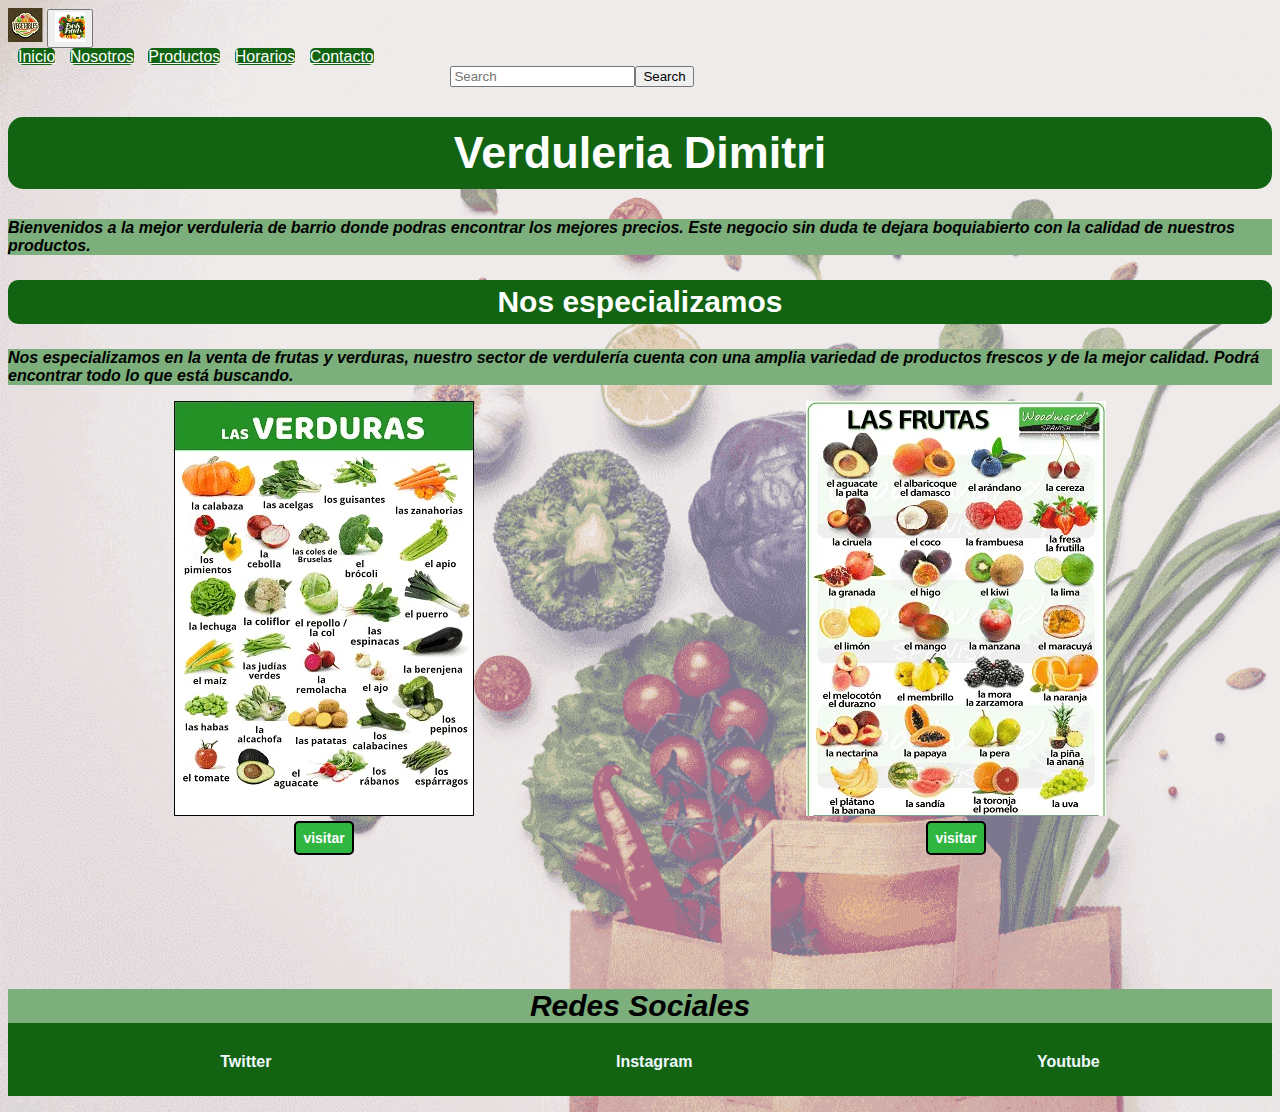
<file: index.html>
<!DOCTYPE html>
<html lang="en">
    <head>
        <meta charset="UTF-8">
        <meta http-equiv="X-UA-Compatible" content="IE=edge">
        <meta name="viewport" content="width=device-width, initial-scale=1.0">
        <title>Verduleria Dimitri | Frutas y Verduras Frescas de Calidad</title>
        <link href="https://cdn.jsdelivr.net/npm/bootstrap@5.3.0-alpha3/dist/css/bootstrap.min.css" rel="stylesheet" integrity="sha384-KK94CHFLLe+nY2dmCWGMq91rCGa5gtU4mk92HdvYe+M/SXH301p5ILy+dN9+nJOZ" crossorigin="anonymous">
        <link rel="stylesheet" href="./css/style.css">
        <link rel="icon" type="image/png" href="./images/verduleria.png">
    </head>
    
    <body>
        <header>  
            <nav class="navbar navbar-expand-lg bg-body-tertiary">
                <div class="container-fluid">
                    <a class="navbar-brand" href="./index.html"><img src="./images/logo-verduleria.png" alt="muchas verduras con la palabra vegetales"></a>
                    <button class="navbar-toggler" type="button" data-bs-toggle="collapse" data-bs-target="#navbarNavAltMarkup" aria-controls="navbarNavAltMarkup" aria-expanded="false" aria-label="Toggle navigation">
                        <img src="./images/hamburguesa-icono.png" alt="icono de frutas y verduras">
                    </button>
                    <div class="collapse navbar-collapse" id="navbarNavAltMarkup">
                        <div class="navbar-nav">
                            <a class="nav-link nav-mio" href="./index.html">Inicio</a>
                            <a class="nav-link nav-mio" href="./pages/nosotros.html">Nosotros</a>
                            <a class="nav-link nav-mio" href="./pages/productos.html">Productos</a>
                            <a class="nav-link nav-mio" href="./pages/horarios.html">Horarios</a>
                            <a class="nav-link nav-mio" href="./pages/contacto.html">Contacto</a>
                        </div>   
                    </div>
                    <div class="container-fluid">
                        <form class="d-flex d-flex-mio" role="search">
                            <input class="form-control me-2" type="search" placeholder="Search" aria-label="Search">
                            <button class="btn btn-outline-success" type="submit">Search</button>
                        </form>
                    </div>
                </div>
              </nav>
        </header>

        <main>

            <h1>Verduleria Dimitri</h1>
            <p>Bienvenidos a la mejor verduleria de barrio donde podras encontrar los mejores precios. Este negocio sin duda te dejara boquiabierto con la calidad de nuestros productos. </p>

            <h2> Nos especializamos</h2>
            <p>Nos especializamos en la venta de frutas y verduras, nuestro sector de verdulería cuenta con una amplia variedad de productos frescos y de la mejor calidad. Podrá encontrar todo lo que está buscando.</p>
        <div class="grid-section">
            <section class="flex-imagen-inicio">
                <img src="./images/verduras.webp" alt="verduras con sus nombres">
                <a class="boton" href="./pages/productos.html">visitar</a>
            </section>
    
            <section class="flex-imagen-inicio">
                <img src="./images/frutas.webp" alt="frutas con sus nombres">
                <a class="boton" href="./pages/productos.html">visitar</a>
            </section>
        </div>
        </main>
        <footer class="footer">
            <p>Redes Sociales</p>
                <ul class="flex-redes-sociales">
                    <li><a href="https://www.twitter.com" target="_blank">Twitter</a></li>
                    <li><a href="https://instagram.com" target="_blank">Instagram</a></li>
                    <li><a href="https://youtube.com" target="_blank">Youtube</a></li>
                </ul>
        </footer>
        <script src="https://cdn.jsdelivr.net/npm/bootstrap@5.3.0-alpha3/dist/js/bootstrap.bundle.min.js" integrity="sha384-ENjdO4Dr2bkBIFxQpeoTz1HIcje39Wm4jDKdf19U8gI4ddQ3GYNS7NTKfAdVQSZe" crossorigin="anonymous"></script>
    </body>
</html>
</file>
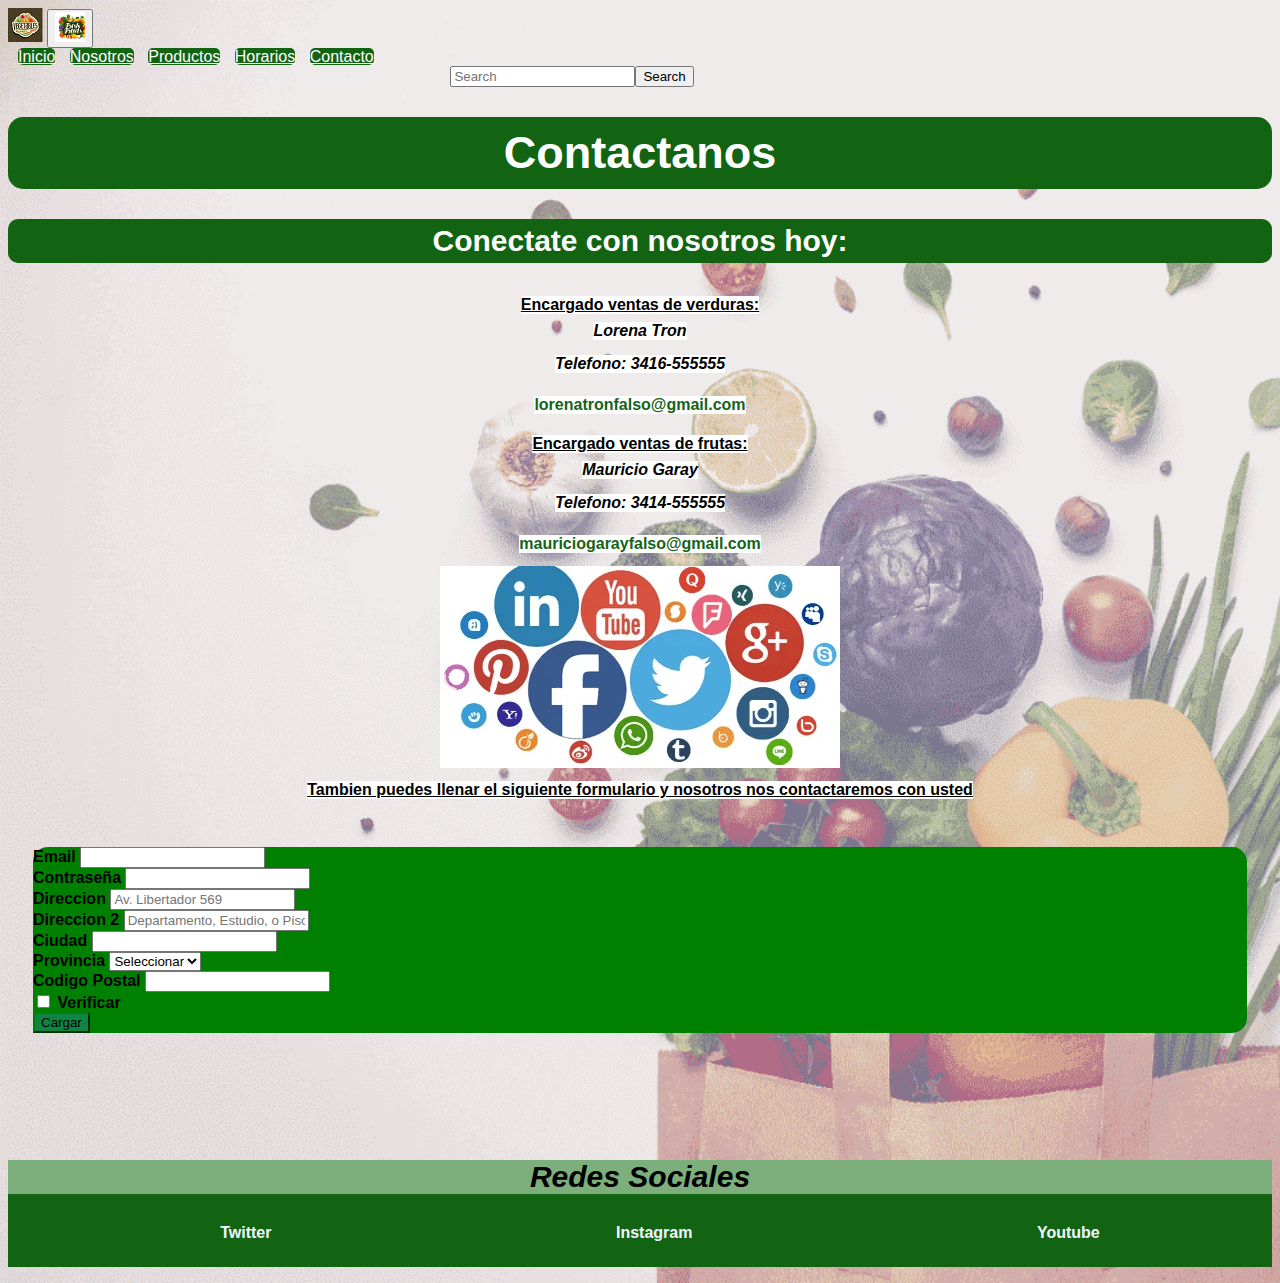
<file: pages/contacto.html>
<!DOCTYPE html>
<html lang="en">
    <head>
        <meta charset="UTF-8">
        <meta http-equiv="X-UA-Compatible" content="IE=edge">
        <meta name="viewport" content="width=device-width, initial-scale=1.0">
        <title>Contacta con Dimitri | Frutas y Verduras frescas a tu alcance</title>
        <link href="https://cdn.jsdelivr.net/npm/bootstrap@5.3.0-alpha3/dist/css/bootstrap.min.css" rel="stylesheet" integrity="sha384-KK94CHFLLe+nY2dmCWGMq91rCGa5gtU4mk92HdvYe+M/SXH301p5ILy+dN9+nJOZ" crossorigin="anonymous">
        <link rel="stylesheet" href="../css/style.css">
        <link rel="icon" type="image/png" href="../images/verduleria.png">
    </head>
    <body>
        <header>
            <nav class="navbar navbar-expand-lg bg-body-tertiary">
                <div class="container-fluid">
                    <a class="navbar-brand" href="../index.html"><img src="../images/logo-verduleria.png" alt="muchas verduras con la palabra vegetales"></a>
                    <button class="navbar-toggler" type="button" data-bs-toggle="collapse" data-bs-target="#navbarNavAltMarkup" aria-controls="navbarNavAltMarkup" aria-expanded="false" aria-label="Toggle navigation">
                      <img src="../images/hamburguesa-icono.png" alt="icono de frutas y verduras">
                    </button>
                    <div class="collapse navbar-collapse" id="navbarNavAltMarkup">
                        <div class="navbar-nav">
                            <a class="nav-link nav-mio" href="../index.html">Inicio</a>
                            <a class="nav-link nav-mio" href="./nosotros.html">Nosotros</a>
                            <a class="nav-link nav-mio" href="./productos.html">Productos</a>
                            <a class="nav-link nav-mio" href="./horarios.html">Horarios</a>
                            <a class="nav-link nav-mio" href="./contacto.html">Contacto</a>
                        </div>
                    </div>
                    <div class="container-fluid">
                        <form class="d-flex d-flex-mio" role="search">
                            <input class="form-control me-2" type="search" placeholder="Search" aria-label="Search">
                            <button class="btn btn-outline-success" type="submit">Search</button>
                        </form>
                    </div>
                </div>
            </nav>
        </header>
        
        <main>
            <h1>Contactanos</h1>
            <h2>Conectate con nosotros hoy:</h2>
            <section class="flex-section-contacto">
                <h4>Encargado ventas de verduras:</h4>
                <p>Lorena Tron</p>
                <p>Telefono: 3416-555555</p>
                <a href="https://www.gmail.com" target="_blank">lorenatronfalso@gmail.com</a>
            </section>
            <section class="flex-section-contacto">
                <h4>Encargado ventas de frutas:</h4>
                <p>Mauricio Garay</p>
                <p>Telefono: 3414-555555</p>
                <a href="https://www.gmail.com" target="_blank">mauriciogarayfalso@gmail.com</a>
            </section>
            <section class="flex-section-contacto">
            <img class="logo-redes" src="../images/redes-sociales-corregido.webp" alt="muchos iconos de distintas redes sociales" >
            </section>
            <section class="flex-section-contacto">
                <h4>Tambien puedes llenar el siguiente formulario y nosotros nos contactaremos con usted</h4>
            </section>
        <div class="estilo-formulario-contacto">
            <form class="row g-3">
                <div class="col-md-6">
                  <label for="inputEmail4" class="form-label">Email</label>
                  <input type="email" class="form-control" id="inputEmail4">
                </div>
                <div class="col-md-6">
                  <label for="inputPassword4" class="form-label">Contraseña</label>
                  <input type="password" class="form-control" id="inputPassword4">
                </div>
                <div class="col-12">
                  <label for="inputAddress" class="form-label">Direccion</label>
                  <input type="text" class="form-control" id="inputAddress" placeholder="Av. Libertador 569">
                </div>
                <div class="col-12">
                  <label for="inputAddress2" class="form-label">Direccion 2</label>
                  <input type="text" class="form-control" id="inputAddress2" placeholder="Departamento, Estudio, o Piso">
                </div>
                <div class="col-md-6">
                  <label for="inputCity" class="form-label">Ciudad</label>
                  <input type="text" class="form-control" id="inputCity">
                </div>
                <div class="col-md-4">
                  <label for="inputState" class="form-label">Provincia</label>
                  <select id="inputState" class="form-select">
                    <option selected>Seleccionar</option>
                    <option>...</option>
                  </select>
                </div>
                <div class="col-md-2">
                  <label for="inputZip" class="form-label">Codigo Postal</label>
                  <input type="text" class="form-control" id="inputZip">
                </div>
                <div class="col-12">
                  <div class="form-check">
                    <input class="form-check-input form-check-input-mio" type="checkbox" id="gridCheck">
                    <label class="form-check-label" for="gridCheck">
                      Verificar
                    </label>
                  </div>
                </div>
                <div class="col-12">
                  <button type="submit" class="btn btn-primary btn-primary-mio">Cargar</button>
                </div>
              </form>
        </div>
    </main>
        
        <footer class="footer">
            <p>Redes Sociales</p>
                <ul class="flex-redes-sociales">
                    <li><a href="https://www.twitter.com" target="_blank">Twitter</a></li>
                    <li><a href="https://instagram.com" target="_blank">Instagram</a></li>
                    <li><a href="https://youtube.com" target="_blank">Youtube</a></li>
                </ul>
        </footer>
        <script src="https://cdn.jsdelivr.net/npm/bootstrap@5.3.0-alpha3/dist/js/bootstrap.bundle.min.js" integrity="sha384-ENjdO4Dr2bkBIFxQpeoTz1HIcje39Wm4jDKdf19U8gI4ddQ3GYNS7NTKfAdVQSZe" crossorigin="anonymous"></script>
    </body>
</html>
</file>
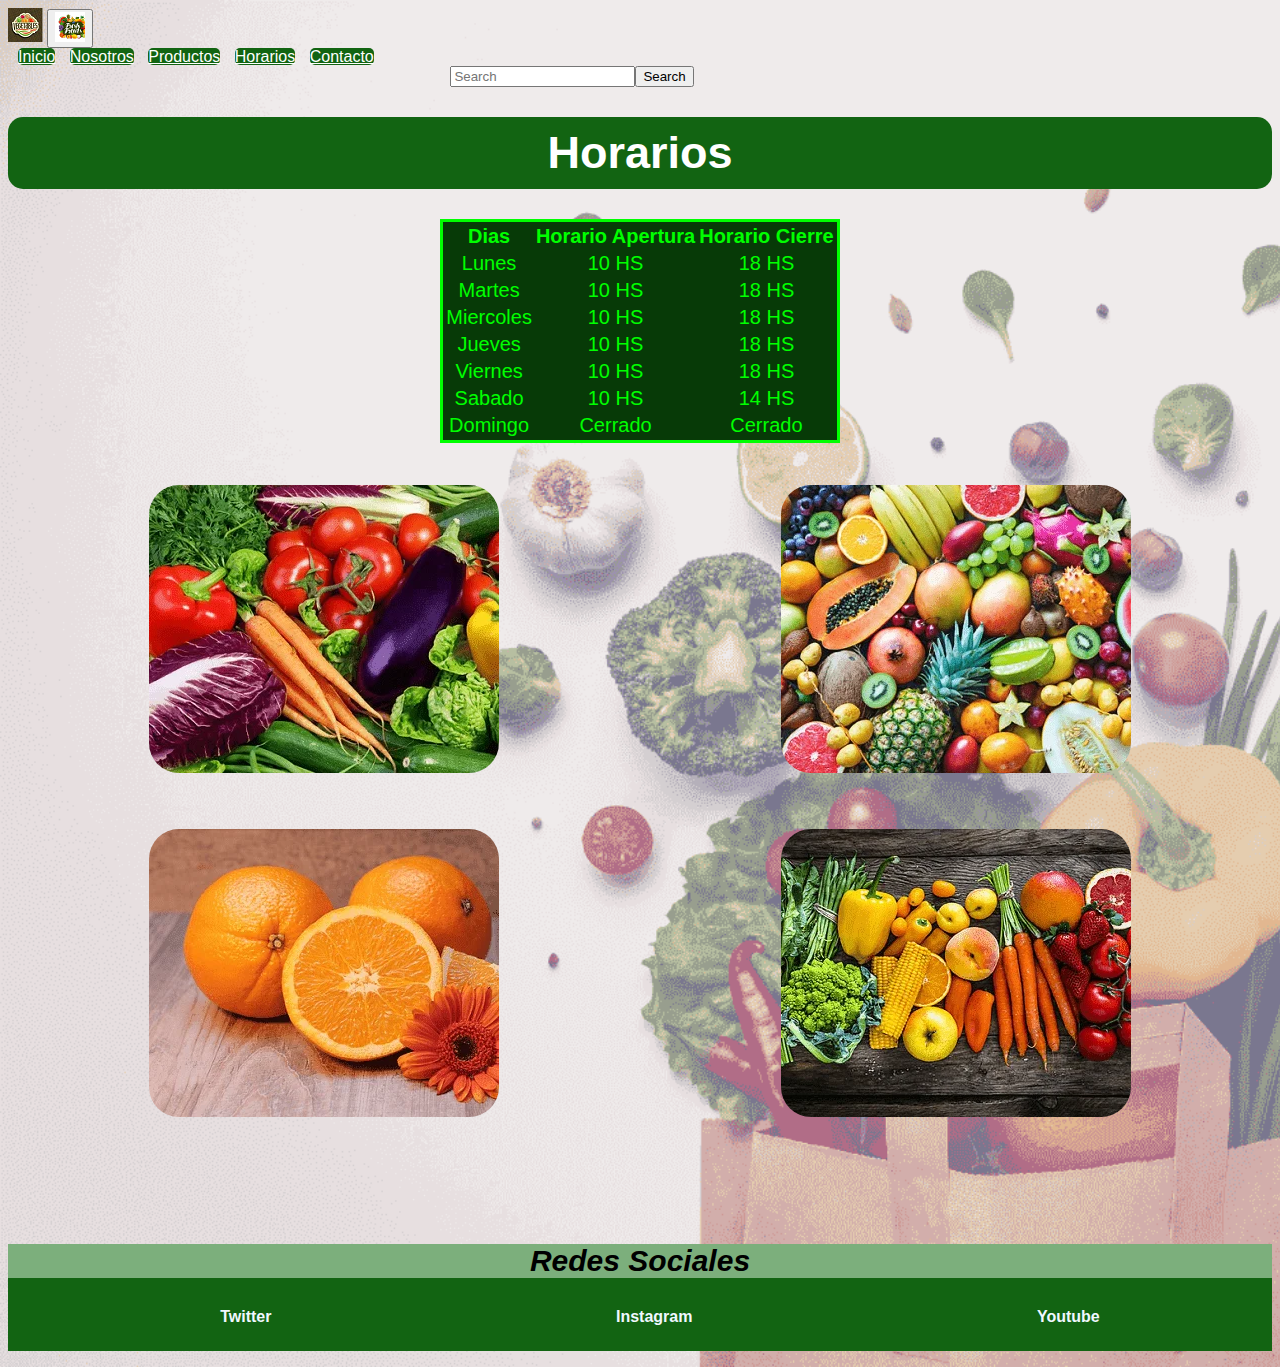
<file: pages/horarios.html>
<!DOCTYPE html>
<html lang="en">
    <head>
        <meta charset="UTF-8">
        <meta http-equiv="X-UA-Compatible" content="IE=edge">
        <meta name="viewport" content="width=device-width, initial-scale=1.0">
        <title>Horarios | Dimitri - Nuestros Horarios de Atencion</title>
        <link href="https://cdn.jsdelivr.net/npm/bootstrap@5.3.0-alpha3/dist/css/bootstrap.min.css" rel="stylesheet" integrity="sha384-KK94CHFLLe+nY2dmCWGMq91rCGa5gtU4mk92HdvYe+M/SXH301p5ILy+dN9+nJOZ" crossorigin="anonymous">
        <link rel="stylesheet" href="../css/style.css">
        <link rel="icon" type="image/png" href="../images/verduleria.png">
    </head>
    <body>
        <header>
            <nav class="navbar navbar-expand-lg bg-body-tertiary">
                <div class="container-fluid">
                    <a class="navbar-brand" href="../index.html"><img src="../images/logo-verduleria.png" alt="muchas verduras con la palabra vegetales"></a>
                    <button class="navbar-toggler" type="button" data-bs-toggle="collapse" data-bs-target="#navbarNavAltMarkup" aria-controls="navbarNavAltMarkup" aria-expanded="false" aria-label="Toggle navigation">
                        <img src="../images/hamburguesa-icono.png" alt="icono de frutas y verduras">
                    </button>
                    <div class="collapse navbar-collapse" id="navbarNavAltMarkup">
                        <div class="navbar-nav">
                            <a class="nav-link nav-mio" href="../index.html">Inicio</a>
                            <a class="nav-link nav-mio" href="./nosotros.html">Nosotros</a>
                            <a class="nav-link nav-mio" href="./productos.html">Productos</a>
                            <a class="nav-link nav-mio" href="./horarios.html">Horarios</a>
                            <a class="nav-link nav-mio" href="./contacto.html">Contacto</a>
                        </div>
                    </div>
                    <div class="container-fluid">
                        <form class="d-flex d-flex-mio" role="search">
                            <input class="form-control me-2" type="search" placeholder="Search" aria-label="Search">
                            <button class="btn btn-outline-success" type="submit">Search</button>
                        </form>
                    </div>
                </div>
            </nav>
            
        </header>
        
        <main>  
            <h1>Horarios</h1>
            <div>
            <table>
                <tr>
                    <th>Dias</th>
                    <th>Horario Apertura</th>
                    <th>Horario Cierre</th>
                </tr>
                <tr>
                    <td>Lunes</td>
                    <td>10 HS</td>
                    <td>18 HS</td>
                </tr>
                <tr>
                    <td>Martes</td>
                    <td>10 HS</td>
                    <td>18 HS</td>
                </tr>
                <tr>
                    <td>Miercoles</td>
                    <td>10 HS</td>
                    <td>18 HS</td>
                </tr>
                <tr>
                    <td>Jueves</td>
                    <td>10 HS</td>
                    <td>18 HS</td>
                </tr>
                <tr>
                    <td>Viernes</td>
                    <td>10 HS</td>
                    <td>18 HS</td>
                </tr>
                <tr>
                    <td>Sabado</td>
                    <td>10 HS</td>
                    <td>14 HS</td>
                </tr>
                <tr>
                    <td>Domingo</td>
                    <td>Cerrado</td>
                    <td>Cerrado</td>
                </tr>
            </table>
        </div>
        
        <div class="posicion-imagen-horario">
                    <img src="../images/horarios1.webp" alt="mucha verdura junta">
                    <img src="../images/horarios2.webp" alt="mucha fruta junta">
                    <img src="../images/horarios3.webp" alt="mucha naranja junta">
                    <img src="../images/horarios4.webp" alt="mucha verdura junta">
        </div>
    </main>
    
        <footer class="footer">
            <p>Redes Sociales</p>
                <ul class="flex-redes-sociales">
                    <li><a href="https://www.twitter.com" target="_blank">Twitter</a></li>
                    <li><a href="https://instagram.com" target="_blank">Instagram</a></li>
                    <li><a href="https://youtube.com" target="_blank">Youtube</a></li>
                </ul>
        </footer>
        <script src="https://cdn.jsdelivr.net/npm/bootstrap@5.3.0-alpha3/dist/js/bootstrap.bundle.min.js" integrity="sha384-ENjdO4Dr2bkBIFxQpeoTz1HIcje39Wm4jDKdf19U8gI4ddQ3GYNS7NTKfAdVQSZe" crossorigin="anonymous"></script>
    </body>
</html>
</file>
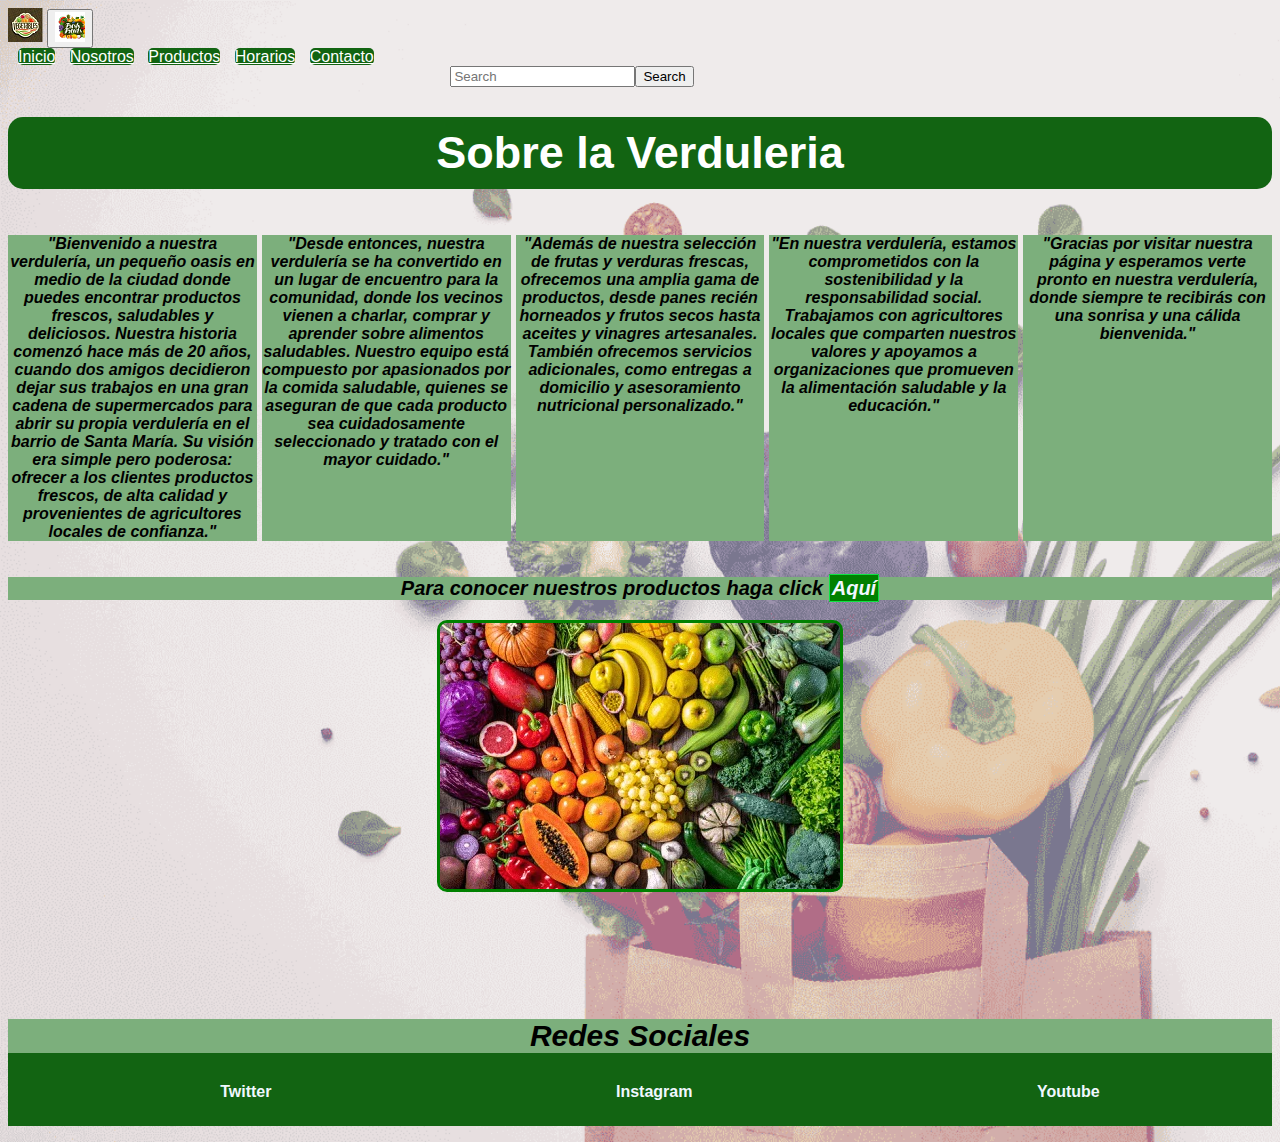
<file: pages/nosotros.html>
<!DOCTYPE html>
<html lang="en">
    <head>
        <meta charset="UTF-8">
        <meta http-equiv="X-UA-Compatible" content="IE=edge">
        <meta name="viewport" content="width=device-width, initial-scale=1.0">
        <title>Dimitri | Conocenos - Nuestra Historia y Compromiso</title>
        <link href="https://cdn.jsdelivr.net/npm/bootstrap@5.3.0-alpha3/dist/css/bootstrap.min.css" rel="stylesheet" integrity="sha384-KK94CHFLLe+nY2dmCWGMq91rCGa5gtU4mk92HdvYe+M/SXH301p5ILy+dN9+nJOZ" crossorigin="anonymous">
        <link rel="stylesheet" href="../css/style.css">
        <link rel="icon" type="image/png" href="../images/verduleria.png">
    </head>
    <body>
        <header>
            <nav class="navbar navbar-expand-lg bg-body-tertiary">
                <div class="container-fluid">
                    <a class="navbar-brand" href="../index.html"><img src="../images/logo-verduleria.png" alt="muchas verduras con la palabra vegetales"></a>
                    <button class="navbar-toggler" type="button" data-bs-toggle="collapse" data-bs-target="#navbarNavAltMarkup" aria-controls="navbarNavAltMarkup" aria-expanded="false" aria-label="Toggle navigation">
                        <img src="../images/hamburguesa-icono.png" alt="icono de frutas y verduras">
                    </button>
                    <div class="collapse navbar-collapse" id="navbarNavAltMarkup">
                        <div class="navbar-nav">
                            <a class="nav-link nav-mio" href="../index.html">Inicio</a>
                            <a class="nav-link nav-mio" href="./nosotros.html">Nosotros</a>
                            <a class="nav-link nav-mio" href="./productos.html">Productos</a>
                            <a class="nav-link nav-mio" href="./horarios.html">Horarios</a>
                            <a class="nav-link nav-mio" href="./contacto.html">Contacto</a>
                        </div>
                    </div>
                    <div class="container-fluid">
                        <form class="d-flex d-flex-mio" role="search">
                            <input class="form-control me-2" type="search" placeholder="Search" aria-label="Search">
                            <button class="btn btn-outline-success" type="submit">Search</button>
                        </form>
                    </div>
                </div>
            </nav>
        </header>
        
        <main>
            <h1>Sobre la Verduleria</h1>
        <div class="grid-nosotros">
            <p>"Bienvenido a nuestra verdulería, un pequeño oasis en medio de la ciudad donde puedes encontrar productos frescos, saludables y deliciosos. Nuestra historia comenzó hace más de 20 años, cuando dos amigos decidieron dejar sus trabajos en una gran cadena de supermercados para abrir su propia verdulería en el barrio de Santa María. Su visión era simple pero poderosa: ofrecer a los clientes productos frescos, de alta calidad y provenientes de agricultores locales de confianza."</p>
            <p>"Desde entonces, nuestra verdulería se ha convertido en un lugar de encuentro para la comunidad, donde los vecinos vienen a charlar, comprar y aprender sobre alimentos saludables. Nuestro equipo está compuesto por apasionados por la comida saludable, quienes se aseguran de que cada producto sea cuidadosamente seleccionado y tratado con el mayor cuidado."</p>
            <p>"Además de nuestra selección de frutas y verduras frescas, ofrecemos una amplia gama de productos, desde panes recién horneados y frutos secos hasta aceites y vinagres artesanales. También ofrecemos servicios adicionales, como entregas a domicilio y asesoramiento nutricional personalizado."</p>
            <p>"En nuestra verdulería, estamos comprometidos con la sostenibilidad y la responsabilidad social. Trabajamos con agricultores locales que comparten nuestros valores y apoyamos a organizaciones que promueven la alimentación saludable y la educación."</p>
            <p>"Gracias por visitar nuestra página y esperamos verte pronto en nuestra verdulería, donde siempre te recibirás con una sonrisa y una cálida bienvenida."</p>
        </div>
            <p class="main-parrafo">Para conocer nuestros productos haga click <a class="link-nosotros" href="./productos.html">Aquí</a></p>
            <img class="imagen-nosotros" src="../images/verduras-nosotros.webp" alt="muchas verduras juntas">
        </main>
        
        <footer class="footer">
            <p>Redes Sociales</p>
                <ul class="flex-redes-sociales">
                    <li><a href="https://www.twitter.com" target="_blank">Twitter</a></li>
                    <li><a href="https://instagram.com" target="_blank">Instagram</a></li>
                    <li><a href="https://youtube.com" target="_blank">Youtube</a></li>
                </ul>
        </footer>
        <script src="https://cdn.jsdelivr.net/npm/bootstrap@5.3.0-alpha3/dist/js/bootstrap.bundle.min.js" integrity="sha384-ENjdO4Dr2bkBIFxQpeoTz1HIcje39Wm4jDKdf19U8gI4ddQ3GYNS7NTKfAdVQSZe" crossorigin="anonymous"></script>
    </body>
</html>
</file>
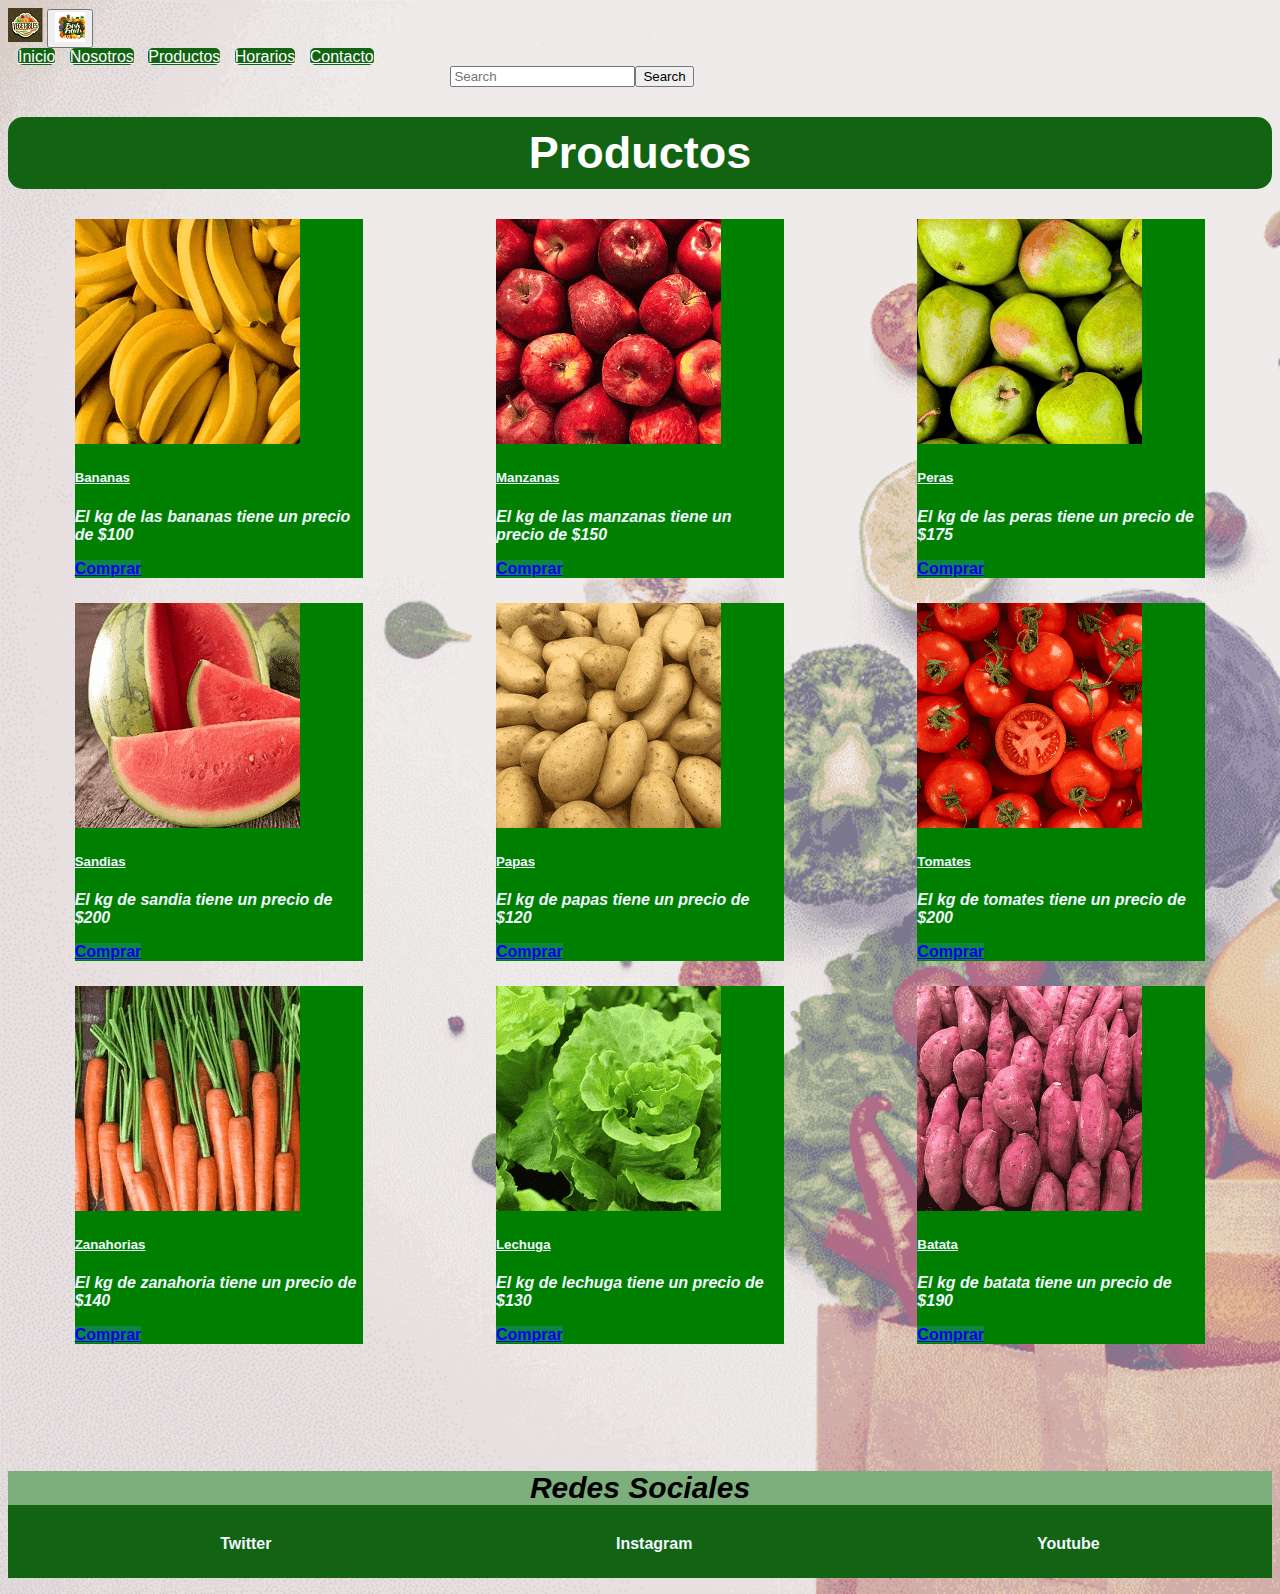
<file: pages/productos.html>
<!DOCTYPE html>
<html lang="en">
    <head>
        <meta charset="UTF-8">
        <meta http-equiv="X-UA-Compatible" content="IE=edge">
        <meta name="viewport" content="width=device-width, initial-scale=1.0">
        <title>Productos de Calidad | Dimitri - Frutas y Verduras Seleccionadas</title>
        <link href="https://cdn.jsdelivr.net/npm/bootstrap@5.3.0-alpha3/dist/css/bootstrap.min.css" rel="stylesheet" integrity="sha384-KK94CHFLLe+nY2dmCWGMq91rCGa5gtU4mk92HdvYe+M/SXH301p5ILy+dN9+nJOZ" crossorigin="anonymous">
        <link rel="stylesheet" href="../css/style.css">
        <link rel="icon" type="image/png" href="../images/verduleria.png">
    </head>
    <body>
        <header>
            <nav class="navbar navbar-expand-lg bg-body-tertiary">
                <div class="container-fluid">
                    <a class="navbar-brand" href="../index.html"><img src="../images/logo-verduleria.png" alt="muchas verduras con la palabra vegetales"></a>
                    <button class="navbar-toggler" type="button" data-bs-toggle="collapse" data-bs-target="#navbarNavAltMarkup" aria-controls="navbarNavAltMarkup" aria-expanded="false" aria-label="Toggle navigation">
                        <img src="../images/hamburguesa-icono.png" alt="icono de frutas y verduras">
                    </button>
                    <div class="collapse navbar-collapse" id="navbarNavAltMarkup">
                        <div class="navbar-nav">
                            <a class="nav-link nav-mio" href="../index.html">Inicio</a>
                            <a class="nav-link nav-mio" href="./nosotros.html">Nosotros</a>
                            <a class="nav-link nav-mio" href="./productos.html">Productos</a>
                            <a class="nav-link nav-mio" href="./horarios.html">Horarios</a>
                            <a class="nav-link nav-mio" href="./contacto.html">Contacto</a>
                        </div>
                    </div>
                    <div class="container-fluid">
                        <form class="d-flex d-flex-mio" role="search">
                            <input class="form-control me-2" type="search" placeholder="Search" aria-label="Search">
                            <button class="btn btn-outline-success" type="submit">Search</button>
                        </form>
                    </div>
                </div>
            </nav>
            <h1>Productos</h1>
        </header>
        
        <main class="grid-container">
            
            <div class="card card-mio" style="width: 18rem;">
                <img src="../images/banana.webp" class="card-img-top" alt="muchas bananas juntas">
                <div class="card-body">
                  <h5 class="card-title card-title-mio">Bananas</h5>
                  <p class="card-text card-text-mio">El kg de las bananas tiene un precio de $100</p>
                  <a href="#" class="btn btn-primary btn-primary-mio">Comprar</a>
                </div>
            </div>

            <div class="card card-mio" style="width: 18rem;">
                <img src="../images/manzana.webp" class="card-img-top" alt="muchas manzanas juntas">
                <div class="card-body">
                  <h5 class="card-title card-title-mio">Manzanas</h5>
                  <p class="card-text card-text-mio">El kg de las manzanas tiene un precio de $150</p>
                  <a href="#" class="btn btn-primary btn-primary-mio">Comprar</a>
                </div>
            </div>

            <div class="card card-mio" style="width: 18rem;">
                <img src="../images/pera.webp" class="card-img-top" alt="muchas peras juntas">
                <div class="card-body">
                  <h5 class="card-title card-title-mio">Peras</h5>
                  <p class="card-text card-text-mio">El kg de las peras tiene un precio de $175</p>
                  <a href="#" class="btn btn-primary btn-primary-mio">Comprar</a>
                </div>
            </div>

            <div class="card card-mio" style="width: 18rem;">
                <img src="../images/sandia.webp" class="card-img-top" alt="muchas sandias juntas">
                <div class="card-body">
                  <h5 class="card-title card-title-mio">Sandias</h5>
                  <p class="card-text card-text-mio">El kg de sandia tiene un precio de $200</p>
                  <a href="#" class="btn btn-primary btn-primary-mio">Comprar</a>
                </div>
            </div>

            <div class="card card-mio" style="width: 18rem;">
                <img src="../images/papas.webp" class="card-img-top" alt="muchas papas juntas">
                <div class="card-body">
                  <h5 class="card-title card-title-mio">Papas</h5>
                  <p class="card-text card-text-mio">El kg de papas tiene un precio de $120</p>
                  <a href="#" class="btn btn-primary btn-primary-mio">Comprar</a>
                </div>
            </div>

            <div class="card card-mio" style="width: 18rem;">
                <img src="../images/tomates.webp" class="card-img-top" alt="muchos tomates juntos">
                <div class="card-body">
                  <h5 class="card-title card-title-mio">Tomates</h5>
                  <p class="card-text card-text-mio">El kg de tomates tiene un precio de $200</p>
                  <a href="#" class="btn btn-primary btn-primary-mio">Comprar</a>
                </div>
            </div>

            <div class="card card-mio" style="width: 18rem;">
                <img src="../images/zanahoria.webp" class="card-img-top" alt="muchas zanahorias juntas">
                <div class="card-body">
                  <h5 class="card-title card-title-mio">Zanahorias</h5>
                  <p class="card-text card-text-mio">El kg de zanahoria tiene un precio de $140</p>
                  <a href="#" class="btn btn-primary btn-primary-mio">Comprar</a>
                </div>
            </div>

            <div class="card card-mio" style="width: 18rem;">
                <img src="../images/lechuga.webp" class="card-img-top" alt="mucha lechuga junta">
                <div class="card-body">
                  <h5 class="card-title card-title-mio">Lechuga</h5>
                  <p class="card-text card-text-mio">El kg de lechuga tiene un precio de $130</p>
                  <a href="#" class="btn btn-primary btn-primary-mio">Comprar</a>
                </div>
            </div>
            
            <div class="card card-mio" style="width: 18rem;">
                <img src="../images/batatas.webp" class="card-img-top" alt="mucha batata junta">
                <div class="card-body">
                  <h5 class="card-title card-title-mio">Batata</h5>
                  <p class="card-text card-text-mio">El kg de batata tiene un precio de $190</p>
                  <a href="#" class="btn btn-primary btn-primary-mio">Comprar</a>
                </div>
            </div>
        </main>
    
        <footer class="footer">
            <p>Redes Sociales</p>
                <ul class="flex-redes-sociales">
                    <li><a href="https://www.twitter.com" target="_blank">Twitter</a></li>
                    <li><a href="https://instagram.com" target="_blank">Instagram</a></li>
                    <li><a href="https://youtube.com" target="_blank">Youtube</a></li>
                </ul>
        </footer>
    <script src="https://cdn.jsdelivr.net/npm/bootstrap@5.3.0-alpha3/dist/js/bootstrap.bundle.min.js" integrity="sha384-ENjdO4Dr2bkBIFxQpeoTz1HIcje39Wm4jDKdf19U8gI4ddQ3GYNS7NTKfAdVQSZe" crossorigin="anonymous"></script>
    </body>
</html>
</file>
<file: css/style.css>
html {
  font-family: Arial, Helvetica, sans-serif;
}
html body {
  background-image: url(../images/verdurasyfrutasdefinitivo.webp);
  background-repeat: no-repeat;
  background-size: cover;
}
html body h1, html body h2 {
  color: rgb(255, 255, 255);
  font-family: "Franklin Gothic Medium", "Arial Narrow", Arial, sans-serif;
  background-color: rgb(18, 100, 18);
  text-align: center;
  font-weight: bold;
}

li {
  list-style: none;
}

p {
  font-family: Arial, Helvetica, sans-serif;
  font-weight: bold;
  font-style: italic;
  background-color: rgb(124, 175, 124);
}

h1 {
  font-size: 45px;
  padding: 10px;
  border-radius: 15px;
}

h2 {
  font-size: 30px;
  border-radius: 10px;
  padding: 5px;
}

.nav-mio {
  background-color: rgb(18, 100, 18);
  color: rgb(255, 255, 255);
  margin-left: 10px;
  border-radius: 5px;
  justify-self: center;
}

.d-flex-mio {
  display: flex;
  margin-left: 35%;
}

.grid-section {
  display: grid;
  grid-template-columns: 1fr 1fr;
  grid-row: auto;
}
@media (max-width: 576px) {
  .grid-section {
    grid-template-columns: 1fr;
  }
}
.grid-section .flex-imagen-inicio {
  display: flex;
  flex-direction: column;
  align-items: center;
}

.boton {
  border: 2px solid rgb(0, 0, 0);
  font-size: 14px;
  color: rgb(253, 253, 255);
  border-radius: 5px;
  font-weight: bold;
  background-color: rgb(47, 182, 65);
  padding: 7px;
  margin-top: 5px;
}

.footer {
  color: rgb(0, 0, 0);
  font-weight: bold;
  text-align: center;
  background-color: rgb(18, 100, 18);
  margin-top: 10%;
}
.footer p {
  font-size: 30px;
}

.flex-redes-sociales {
  display: flex;
  justify-content: space-around;
  padding-bottom: 25px;
}
.flex-redes-sociales li a {
  text-decoration: none;
  color: aliceblue;
}

.link-nosotros {
  text-decoration: none;
  color: aliceblue;
  background-color: green;
  border: 1px solid rgb(16, 226, 69);
  border-radius: 1px;
  padding: 2px;
}

.main-parrafo {
  text-align: center;
  font-size: 20px;
}

.imagen-nosotros {
  display: flex;
  background-color: rgb(255, 0, 0);
  margin: auto;
  align-items: center;
  border-radius: 10px;
  border: solid green 3px;
}

.grid-nosotros {
  display: grid;
  grid-template-columns: repeat(5, 1fr);
  grid-row: auto;
  gap: 5px;
  text-align: center;
}
@media (max-width: 576px) {
  .grid-nosotros {
    grid-template-columns: 1fr;
  }
}

.card-mio {
  background-color: green;
  color: aliceblue;
  font-weight: bold;
}
.card-mio .card-title-mio {
  text-decoration: underline;
}

.btn-primary-mio {
  background-color: rgb(13, 134, 68);
  justify-content: center;
  border-color: green;
}

.card-text-mio {
  background-color: transparent;
}

.grid-container {
  display: grid;
  grid-template-columns: 1fr 1fr 1fr;
  grid-template-rows: auto;
  justify-items: center;
  row-gap: 25px;
  margin: 10px 0 10px 0;
}

@media (max-width: 576px) {
  .grid-container {
    grid-template-columns: 1fr;
  }
}
.card-title-mio:hover {
  color: black;
}

.btn-primary-mio:hover {
  background-color: rgb(35, 202, 63);
  color: rgb(0, 0, 0);
  border: rgb(0, 255, 34);
}

.btn-primary-mio:focus {
  color: rgb(0, 255, 170);
  background-color: rgb(9, 75, 34);
}

table {
  border: solid;
  color: rgb(0, 255, 0);
  background-color: rgb(7, 58, 7);
  text-align: center;
  font-size: 20px;
  margin: 0 auto;
}

.posicion-imagen-horario img {
  border-radius: 30px;
  margin-top: 5%;
}

.posicion-imagen-horario {
  display: grid;
  grid-template-columns: 1fr 1fr;
  grid-template-rows: auto;
  justify-items: center;
  row-gap: 25px;
  margin: 10px 0 10px 0;
}
@media (max-width: 576px) {
  .posicion-imagen-horario {
    grid-template-columns: 1fr;
  }
}

.flex-section-contacto {
  display: flex;
  flex-direction: column;
  align-items: center;
  margin: 5px;
}
.flex-section-contacto h4 {
  font-weight: bold;
  text-decoration: underline;
  background-color: rgb(255, 255, 255);
  margin: 8px 0 8px 0;
}

main section p {
  background-color: rgb(255, 255, 255);
  margin: 0 0 15px 0;
}

main section a {
  text-decoration: none;
  background-color: rgb(255, 255, 255);
  margin: 8px 0 8px 0;
  color: rgb(21, 99, 23);
  font-weight: bold;
}

.estilo-formulario-contacto {
  background-color: green;
  font-weight: bold;
  margin: 40px 25px 40px 25px;
  border-radius: 15px;
  font-family: "Lucida Sans", "Lucida Sans Regular", "Lucida Grande", "Lucida Sans Unicode", Geneva, Verdana, sans-serif;
}

.form-check-input-mio:checked {
  background-color: rgb(38, 107, 29);
  color: rgb(18, 87, 16);
  border-color: rgb(6, 56, 6);
}

/*# sourceMappingURL=style.css.map */
</file>
